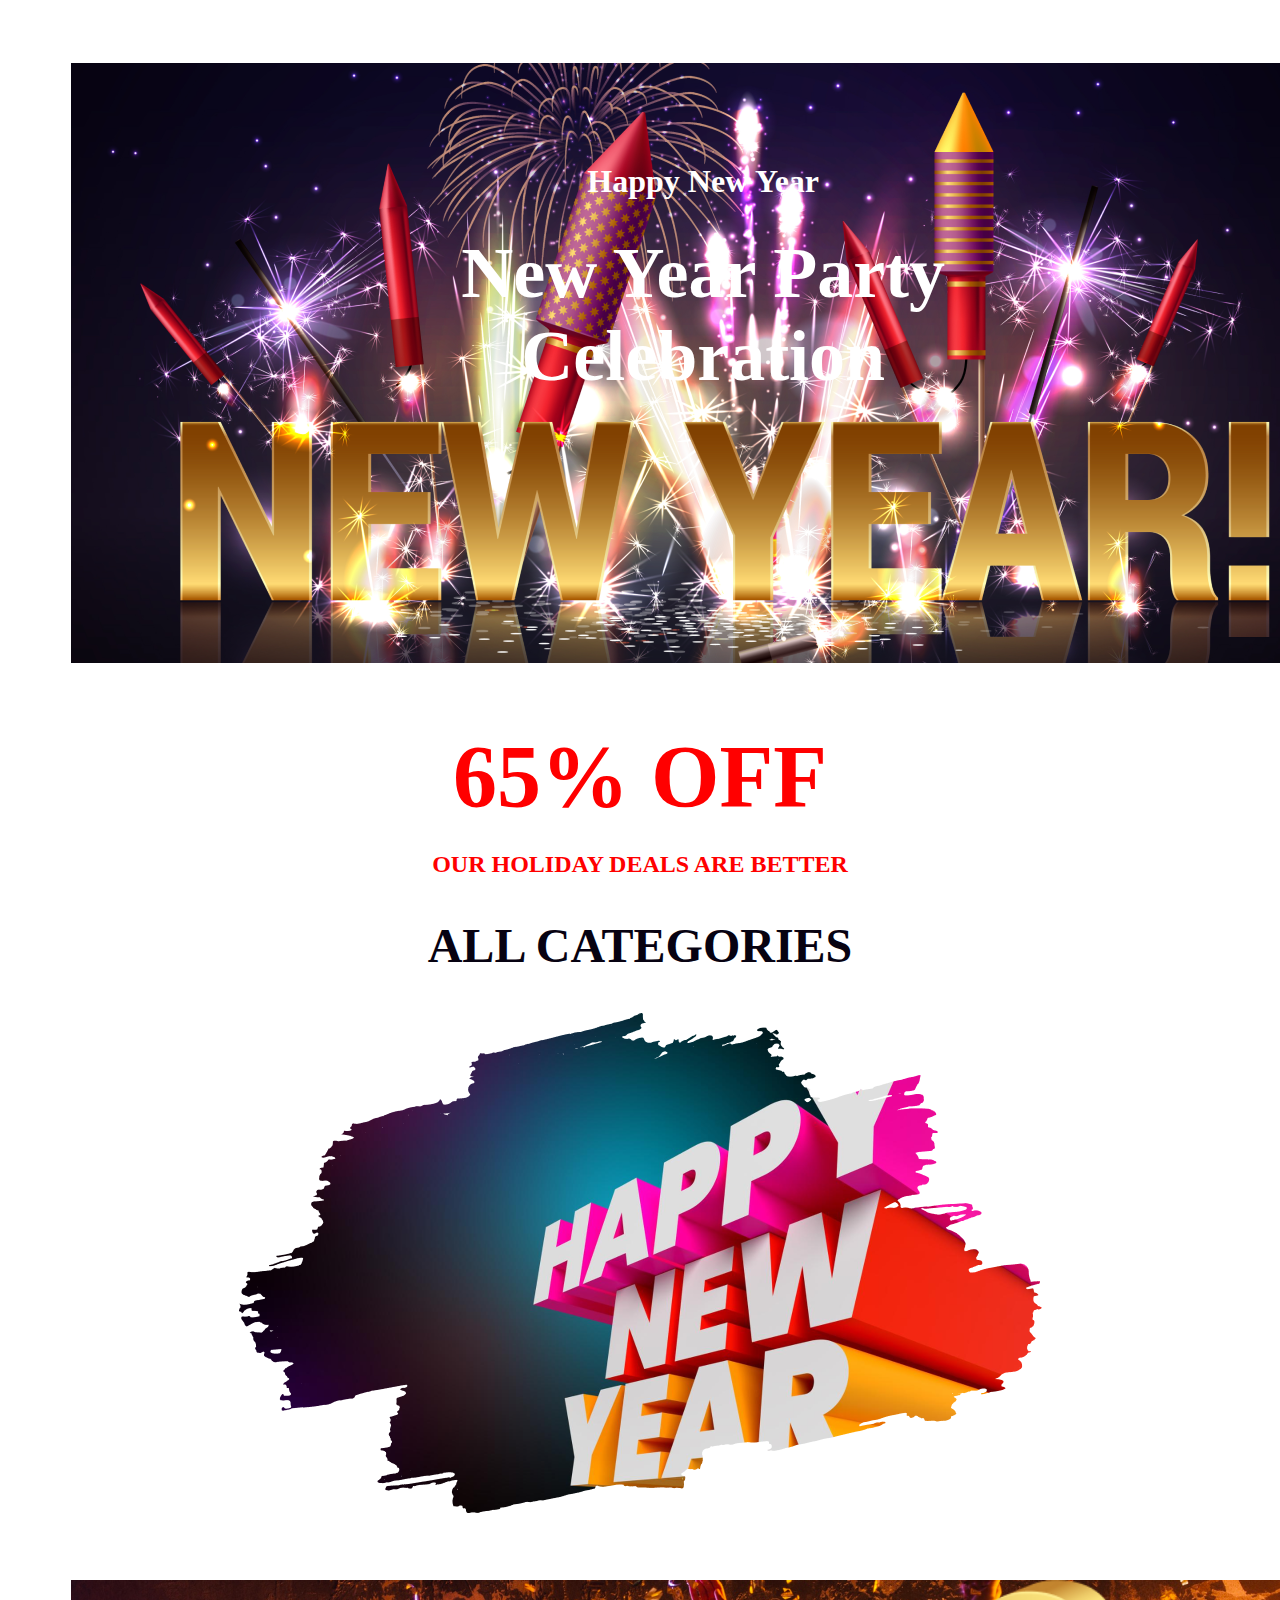
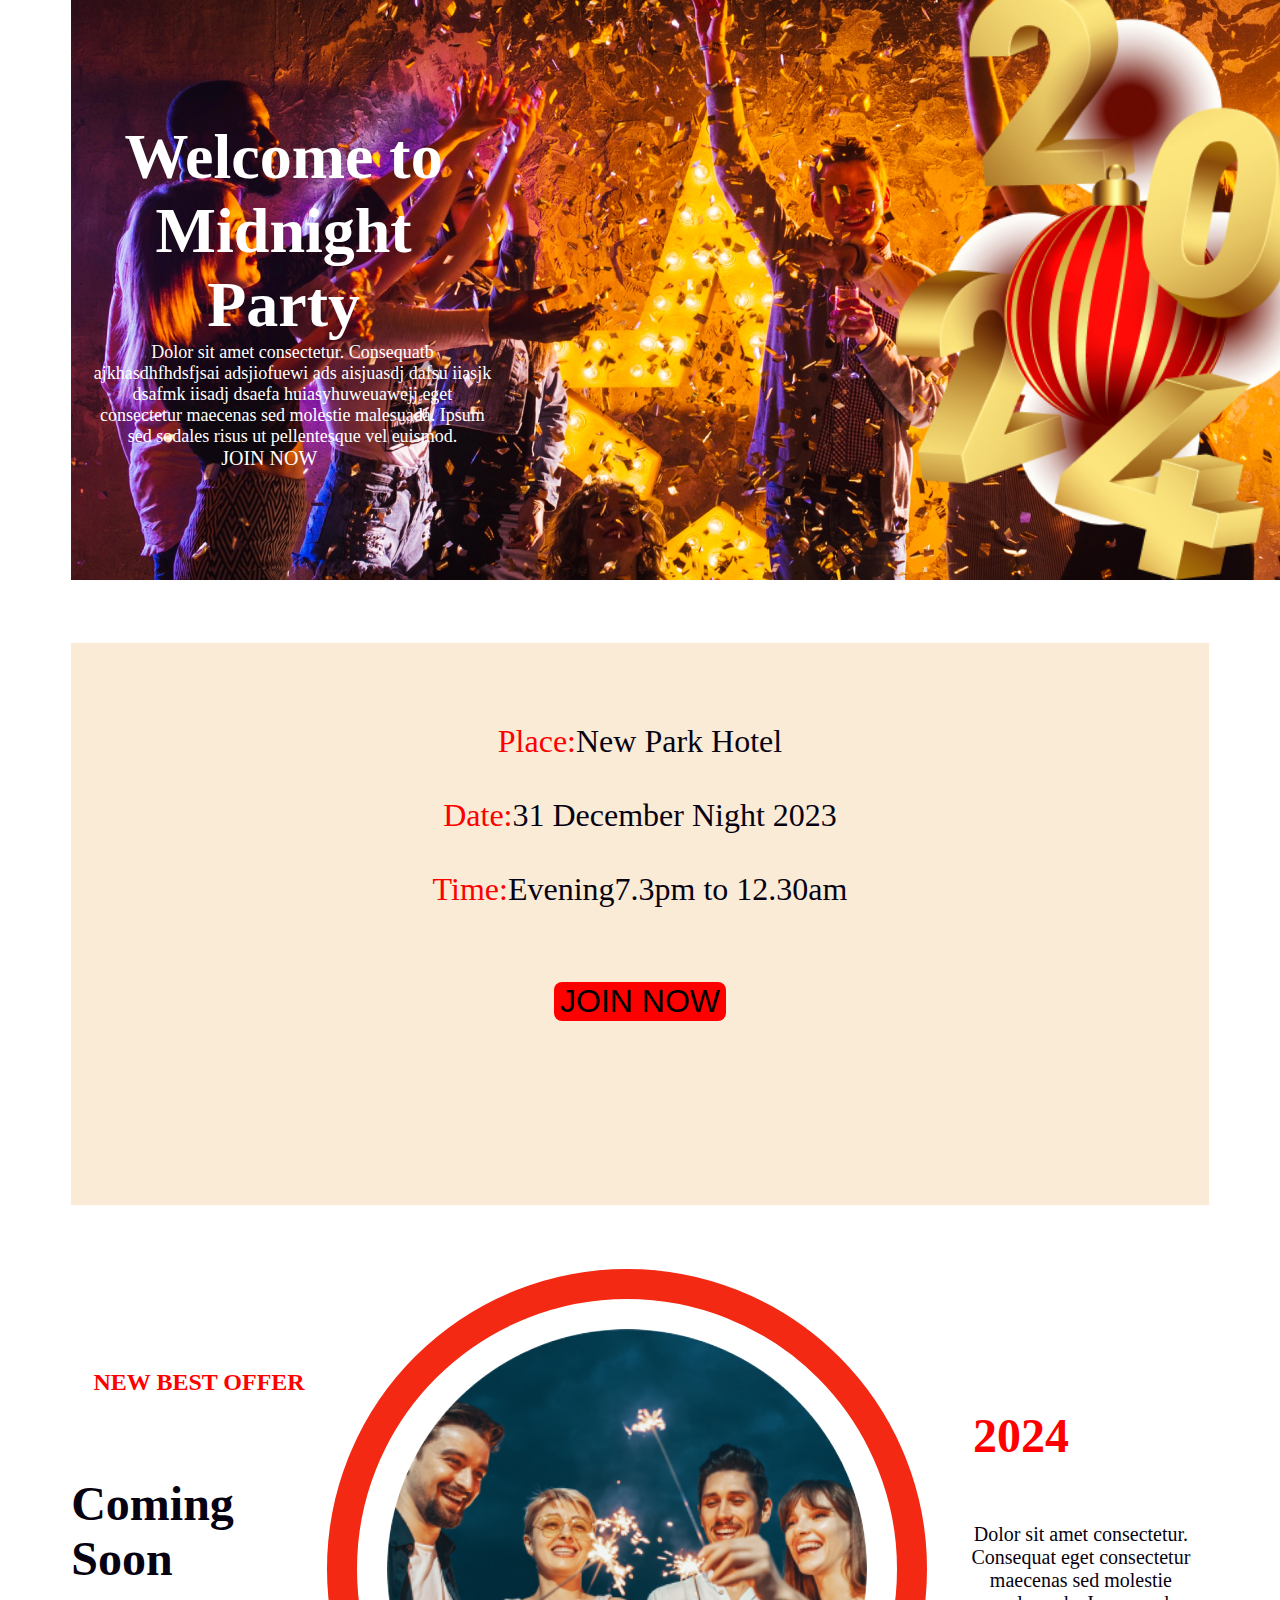
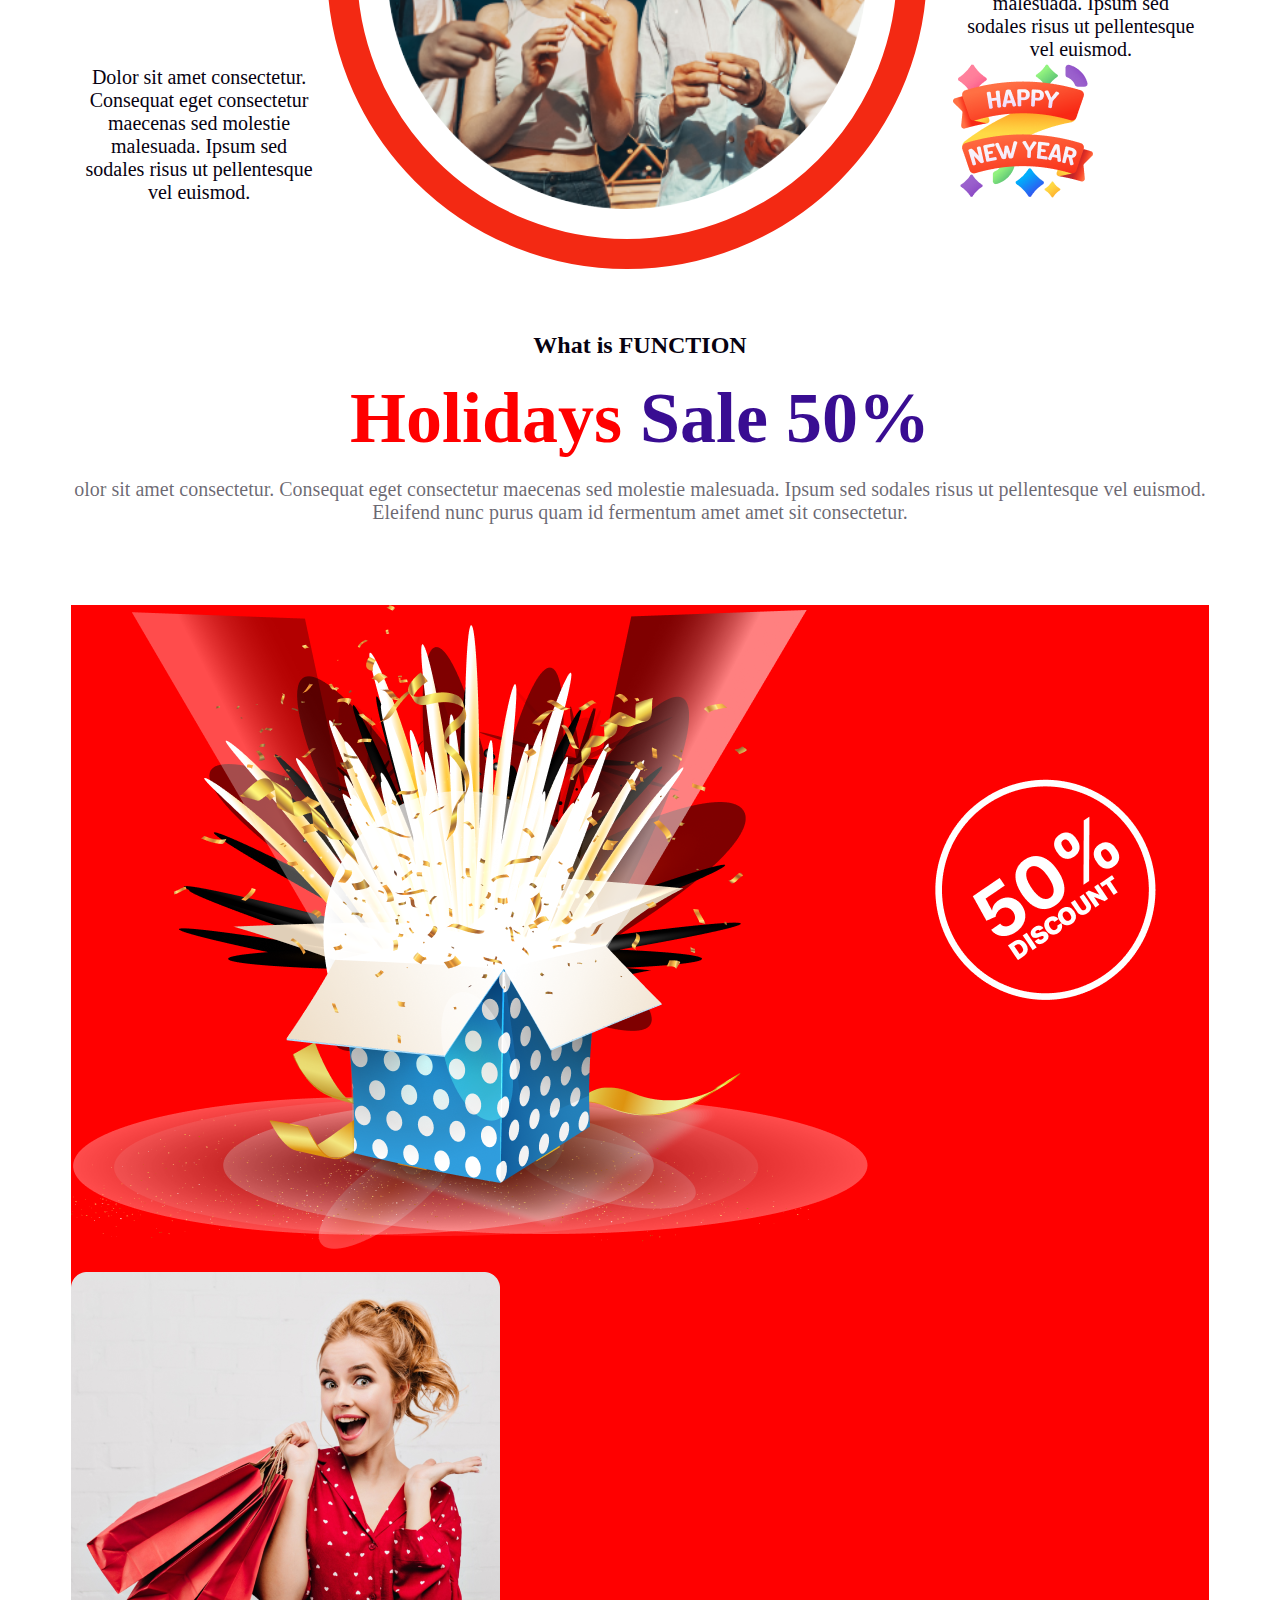
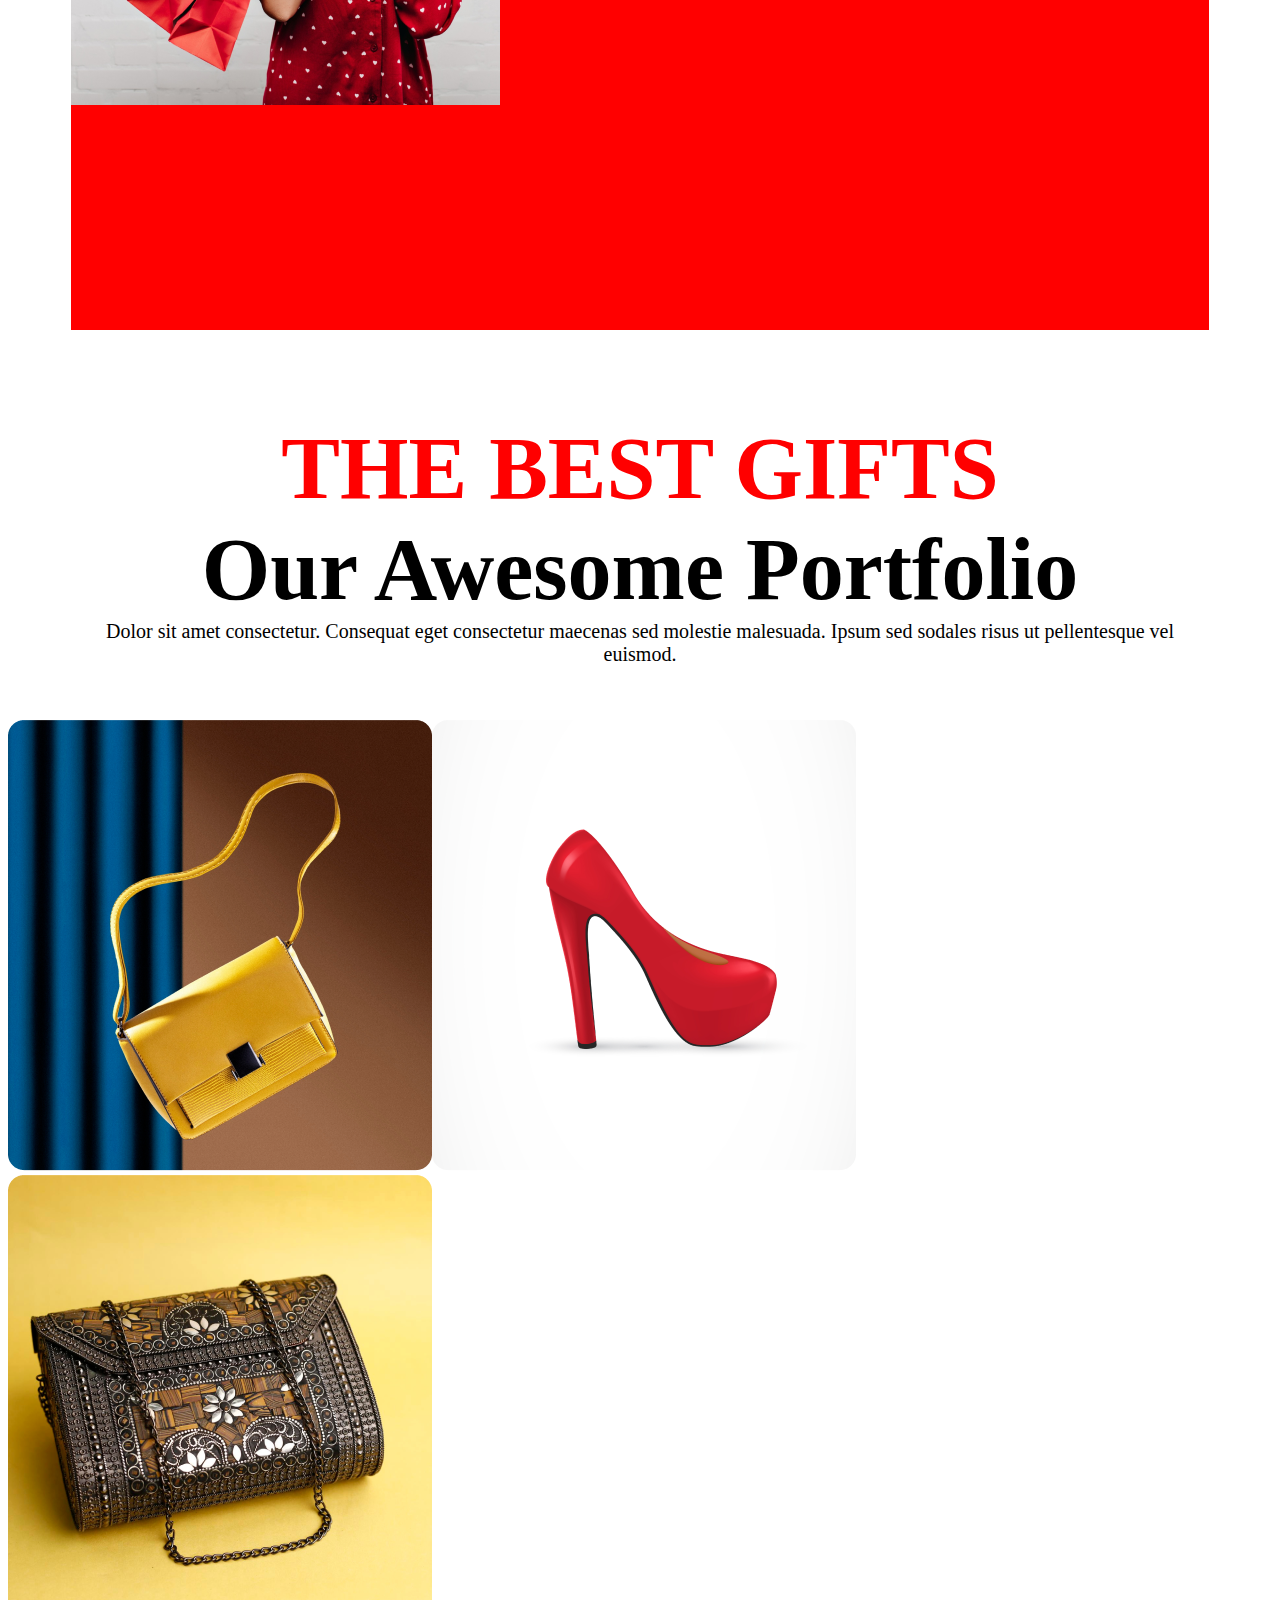
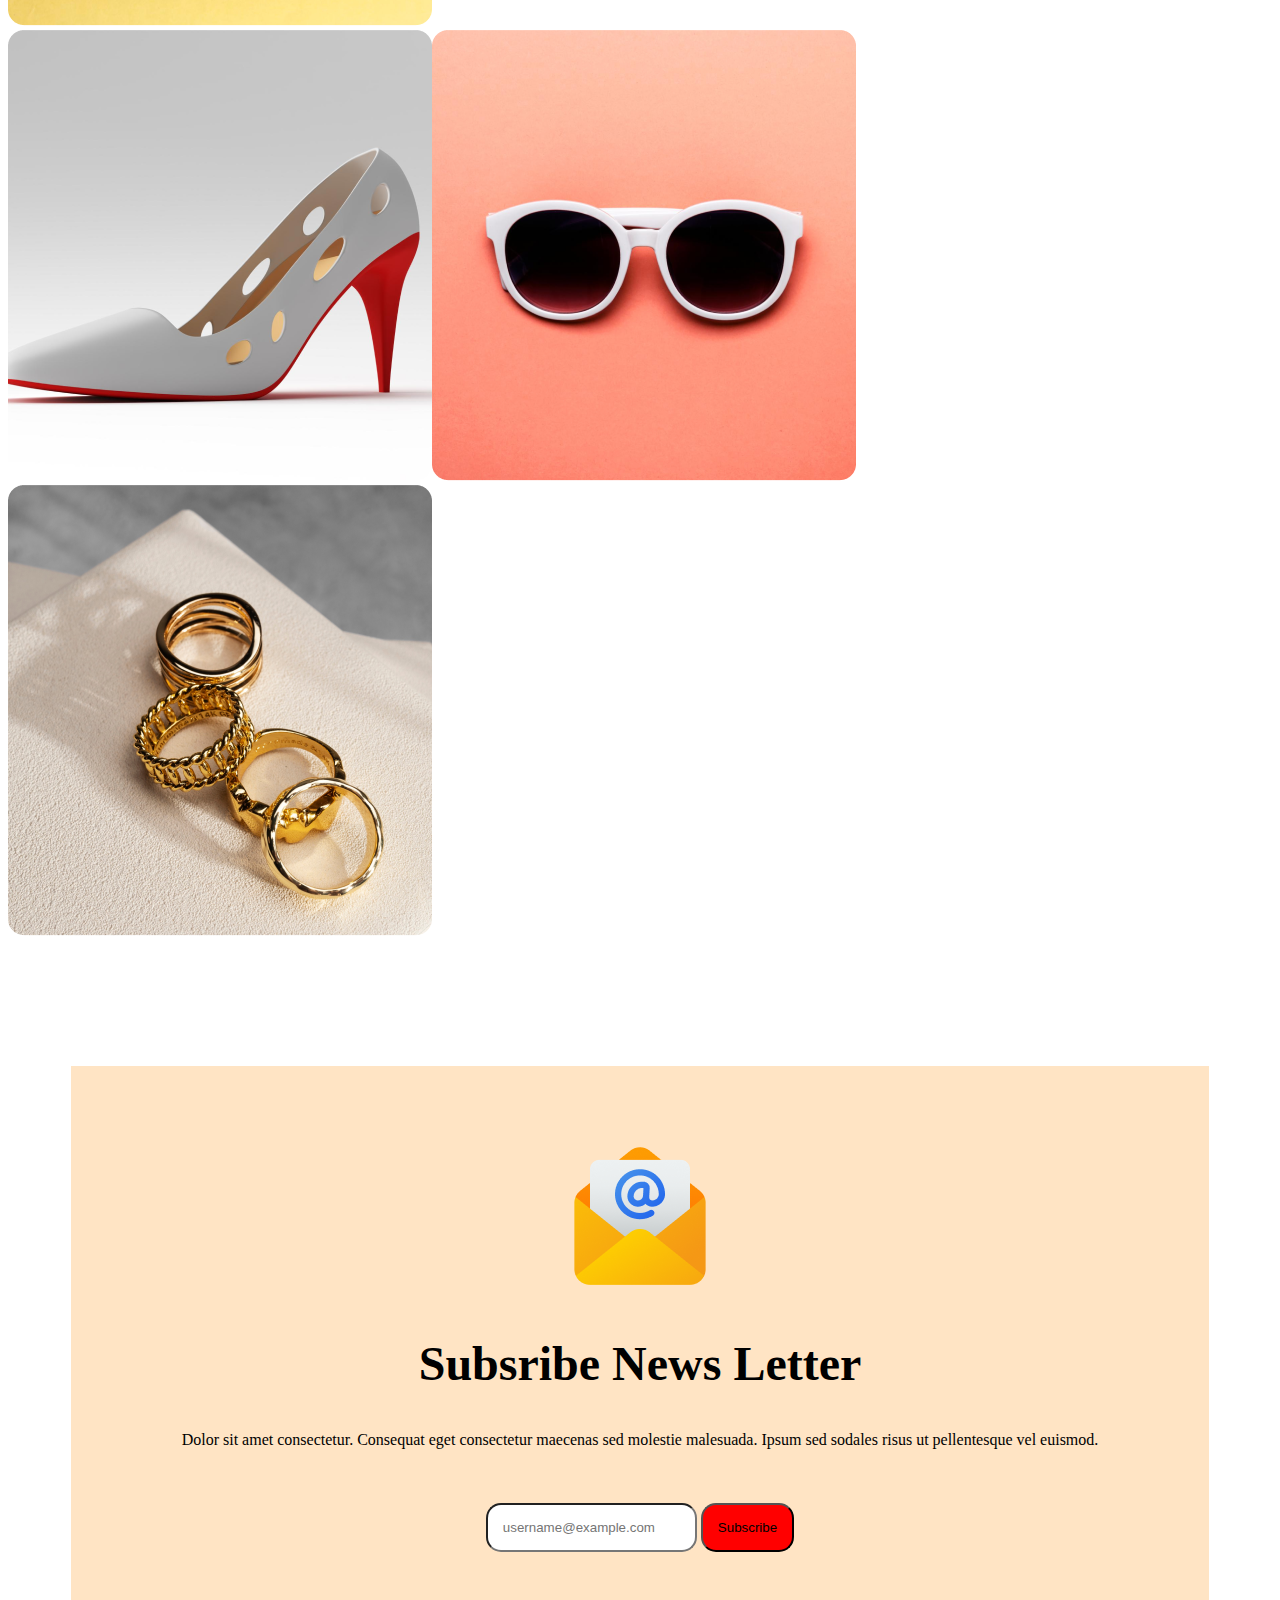
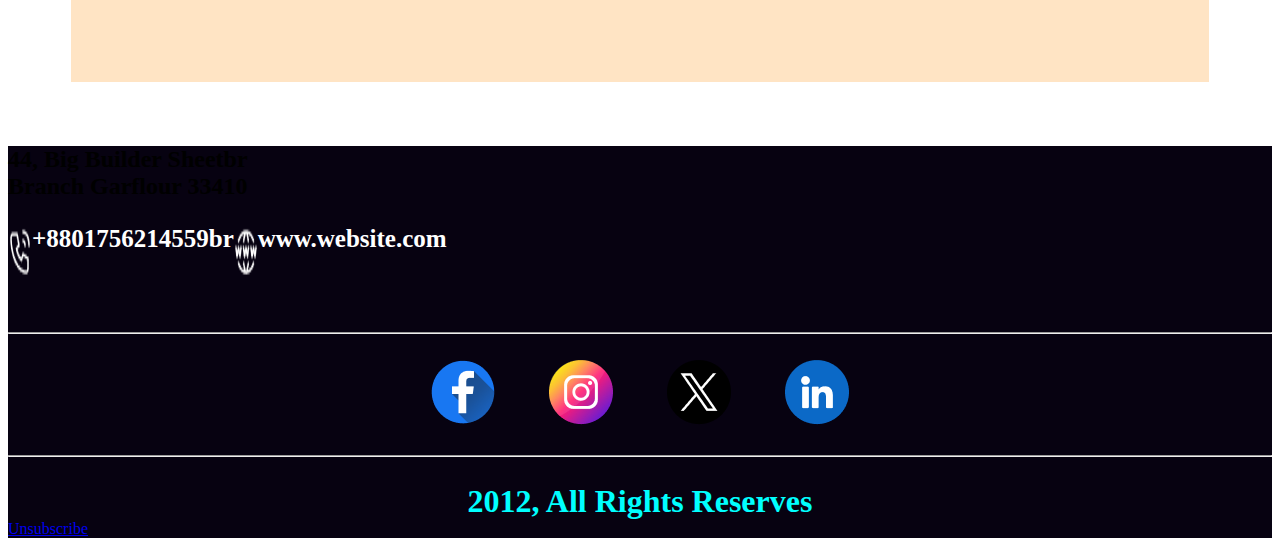
<file: Index.html>
<!DOCTYPE html>
<html lang="en">
<head>
    <meta charset="UTF-8">
    <meta name="viewport" content="width=device-width, initial-scale=1.0">
    <title>SEA</title>
    <link rel="shortcut icon" href="image/message-in-a-bottle.png" type="image/x-icon">
    <link rel="stylesheet" href="index.css">
</head>
<body>
    <div class="header">
        <h3 class="happy">Happy New Year</h3>
        <h1 class="new">New Year Party</h1>
        <h1 class="new">Celebration</h1>
    </div>
    <div class="sakib">
        <h1>65% OFF</h1>
            <h3>OUR HOLIDAY DEALS ARE BETTER</h3>
            <h2>ALL CATEGORIES</h2>
            <img src="image/New Year Photo.png" alt="new year photo">
    </div>
    <main>
    <div id="rasid" class="rakib"><span>
            <h1>Welcome to<br>
            Midnight Party</h1>
            <p>Dolor sit amet consectetur. Consequatb ajkhasdhfhdsfjsai  adsjiofuewi ads aisjuasdj dafsu iiasjk dsafmk iisadj dsaefa huiasyhuweuawejj  eget consectetur maecenas sed molestie malesuada. Ipsum sed sodales risus ut pellentesque vel euismod. </p>
            <a href="www.facebook.com">JOIN NOW</a></span>
            <img src="image/Group 70.png" alt="2024">
    </div>
    </main>
    <div class="header3">
        <address>
            <span class="place">Place:</span>New Park Hotel <br><br>
            <span class="place">Date:</span>31 December Night 2023 <br> <br>
            <span class="place">Time:</span>Evening7.3pm to 12.30am <br><br><br>
            <button class="button">JOIN NOW</button>
            </address>
    </div>
    <div class="romjan" >
        <span class="paddinding">
            <h1>NEW BEST OFFER</h1>
            <h5 class="">Coming Soon</h5>
            <p>Dolor sit amet consectetur. Consequat eget consectetur maecenas sed molestie malesuada. Ipsum sed sodales risus ut pellentesque vel euismod. </p>
            </span>
            <img class="elliscope" src="image/Ellipse 1.png" alt="Ellipse">
           <span class="paddinding">
            <h2>2024</h2>
            <p>Dolor sit amet consectetur. Consequat eget consectetur maecenas sed molestie malesuada. Ipsum sed sodales risus ut pellentesque vel euismod. </p>
            <img class="i" src="image/Group 96.png" alt="group 96">
             </span>
    </div>
    <div class="sol">
            <h3>What is FUNCTION</h3><br>
            <h1><span class="holi">Holidays</span> Sale 50% </h1><br>
            <p>olor sit amet consectetur. Consequat eget consectetur maecenas sed 
                molestie malesuada. Ipsum sed sodales risus ut pellentesque vel euismod. Eleifend nunc purus quam id fermentum amet amet sit consectetur.</p>
    </div>
    <br>
    <div class="what">
            <img class="gorp" src="image/Group 75.png" alt=" group 75">
            <img class="goru" src="image/Group 44.png" alt="group44">
            <img class="gor" src="image/Rectangle 1.png" alt="rec1">

    </div>
    <div class="hello">
        <h3>THE BEST GIFTS</h3>
        <h1>Our Awesome Portfolio</h1>
        <p>Dolor sit amet consectetur. Consequat eget consectetur maecenas sed molestie malesuada. Ipsum sed sodales risus ut pellentesque vel euismod. </p>
    </div>
       <div><br><br><br>
        <table class="able">
        <tr><img src="image/Rectangle 3.png" alt="i"></tr>
        <tr><img src="image/Rectangle 5.png" alt="i"></tr>
        <tr><img src="image/Rectangle 4.png" alt="i"></tr><br>
        <tr><img src="image/Rectangle 6.png" alt="i"></tr>
        <tr><img src="image/Rectangle 7.png" alt="i"></tr>
        <tr><img src="image/Rectangle 8.png" alt="i"></tr>
    </table>
    </div>
    <div class="sub">
        <img src="image/Group 61.png" alt="group">
        <h2>Subsribe News Letter </h2>
        <p>Dolor sit amet consectetur. Consequat eget consectetur maecenas sed molestie malesuada. Ipsum sed sodales risus ut pellentesque vel euismod. </p>
        <br><br><br>
        <input class="email" type="email" placeholder="username@example.com">
        <button class="ema">Subscribe</button>
    </div>
    <footer>
     <div class="lr">
        <div class="lit">
            <h2>44, Big Builder Sheetbr <br> Branch Garflour 33410</h2>
        </div>
        <div class="right">
            <h3><img src="image/Call.png" alt="icon"> +8801756214559br  <br><br>
            <img src="image/Website.png" alt="icon">  www.website.com</h3>
        </div>
</div>
        </div><br>
        <hr><br>
        <div class="icon">
            <a href="https://www.facebook.com"><img src="image/Facebook.png" alt=""></a>
            <a href="https://www.instagram.com/"><img src="image/Instagram.png" alt=""></a>
            <a href="https://www.twitter.com/"><img src="image/Twitter.png" alt=""></a>
            <a href="https://www.linkedin.com/"><img src="image/Linkedin.png" alt=""></a>
        </div>   <br> <hr><br></div>
           <div class="last">
            <h1 style="color:aqua">2012, All Rights Reserves</h1>
            <a style="text-align:center;,color:aqua;,text-decoration: none;,font-size:15px; " href="www.facebook.com">Unsubscribe</a>
           </div>
    </footer>    
</body>
</html>
</file>
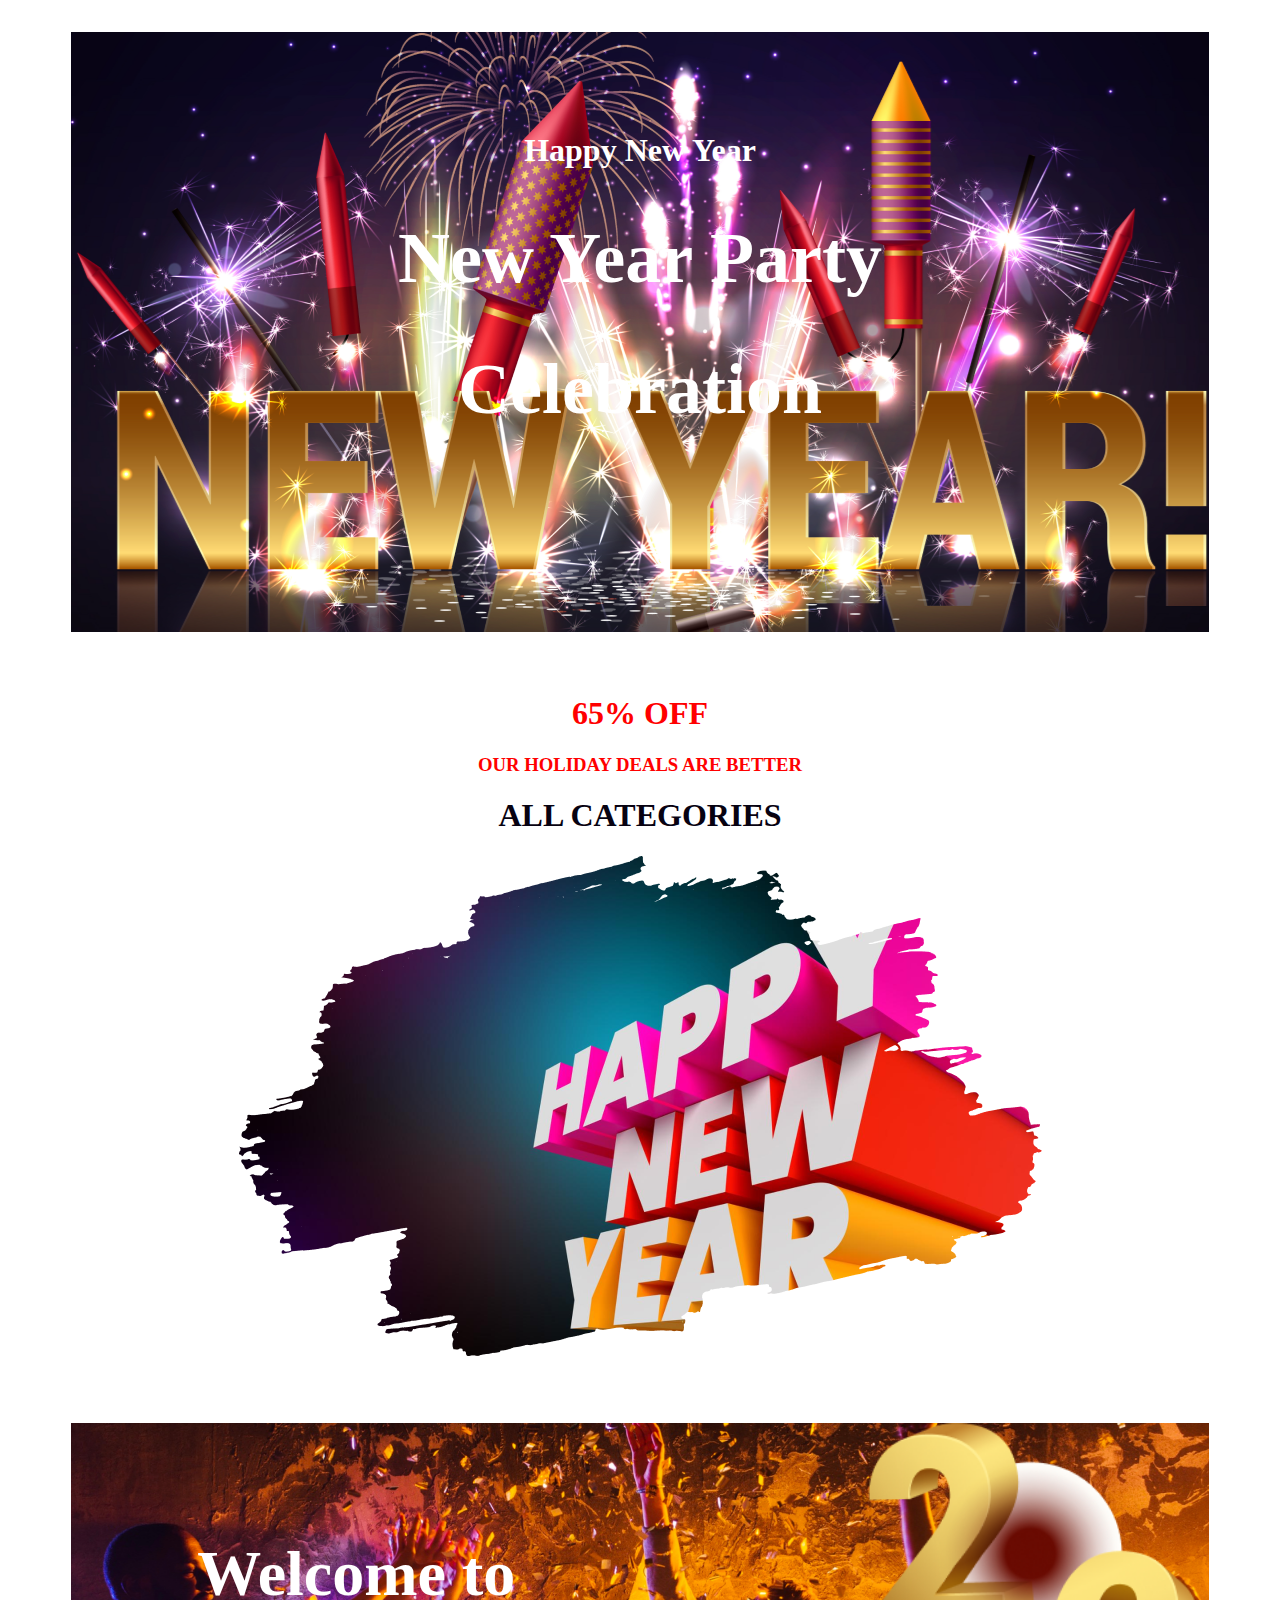
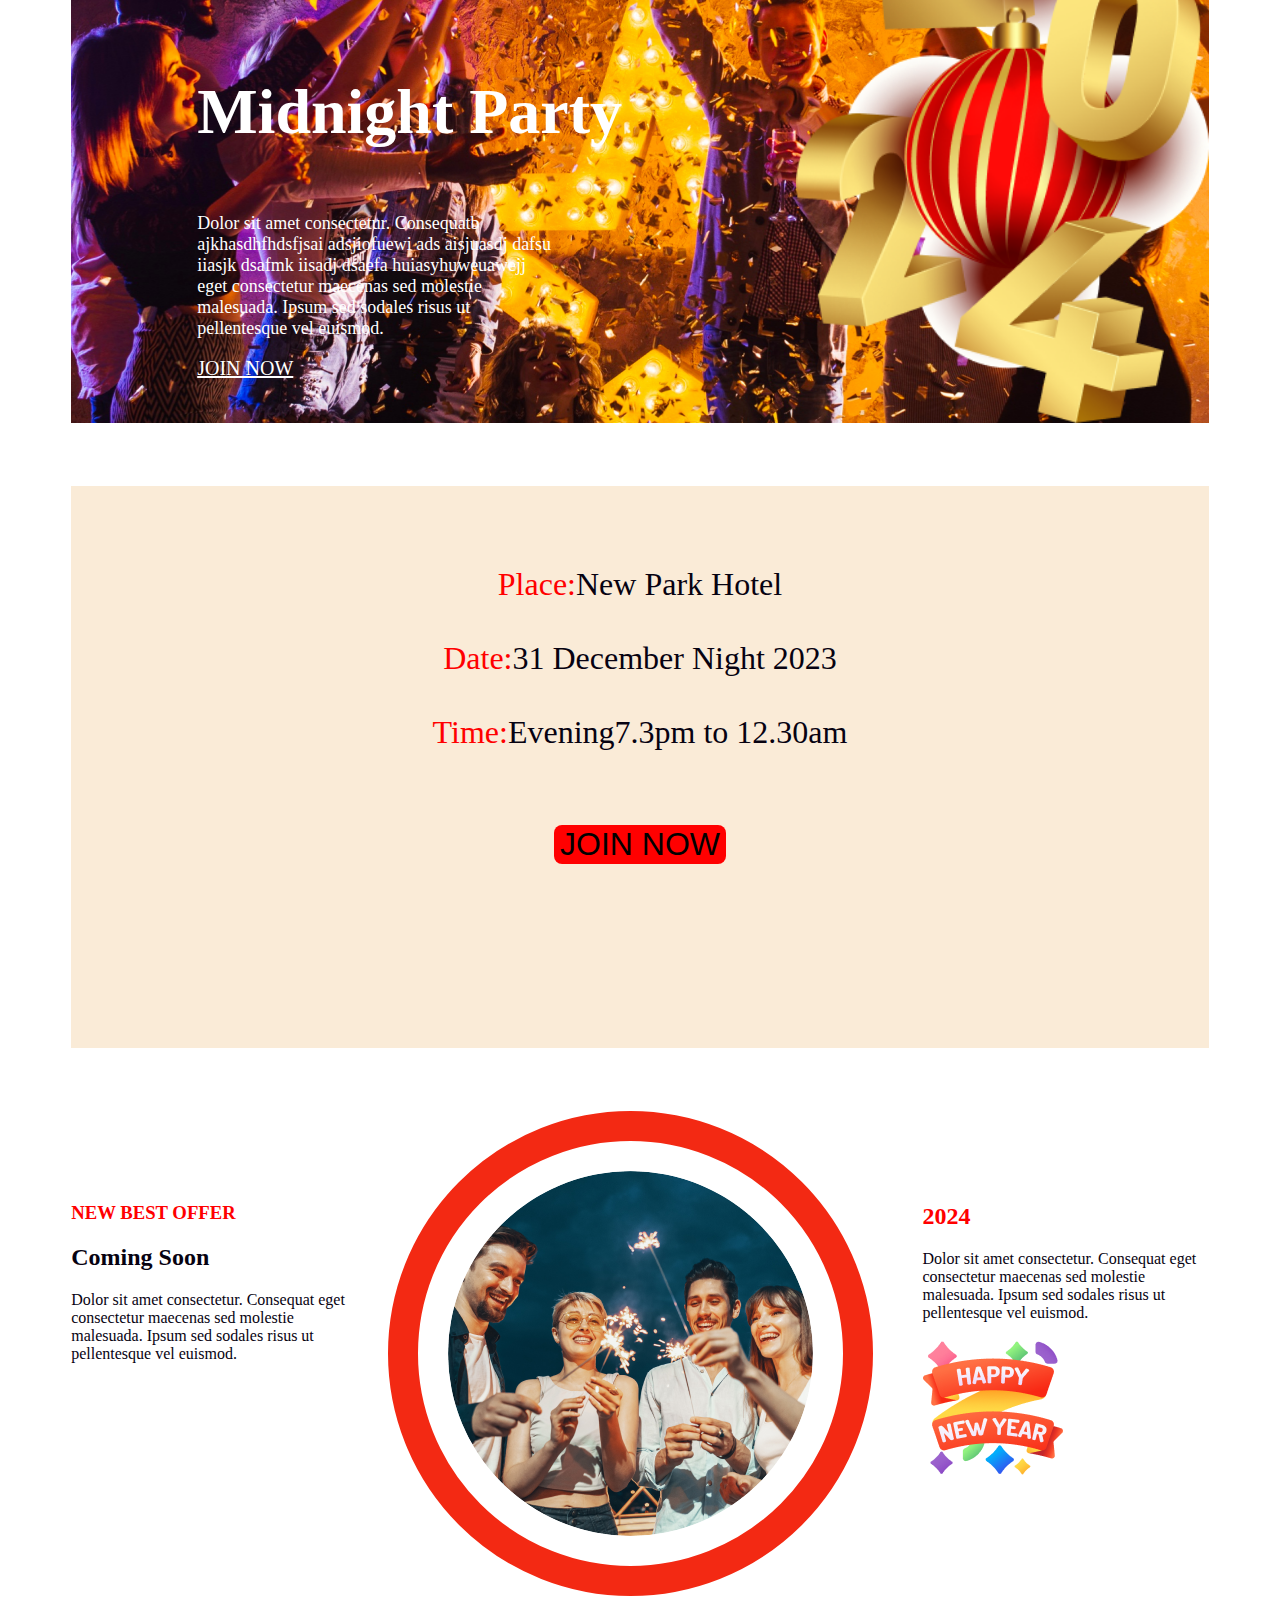
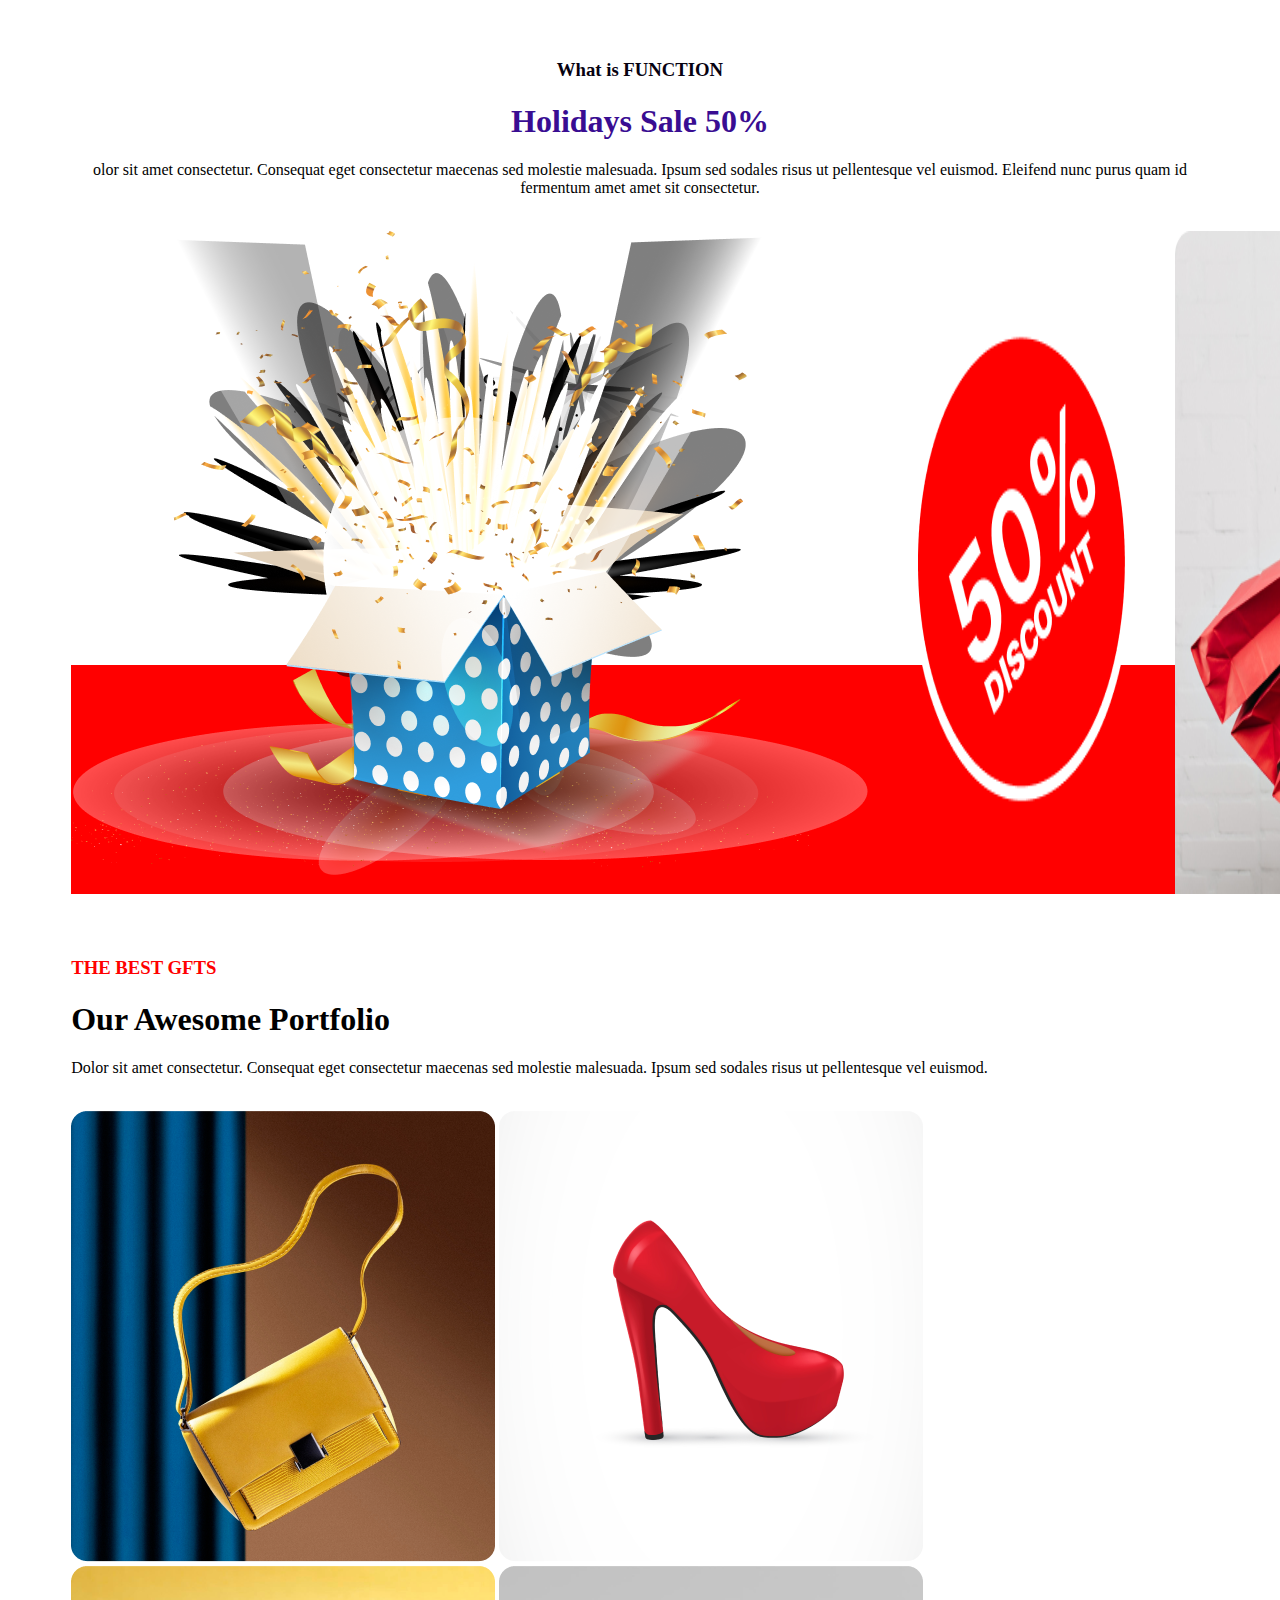
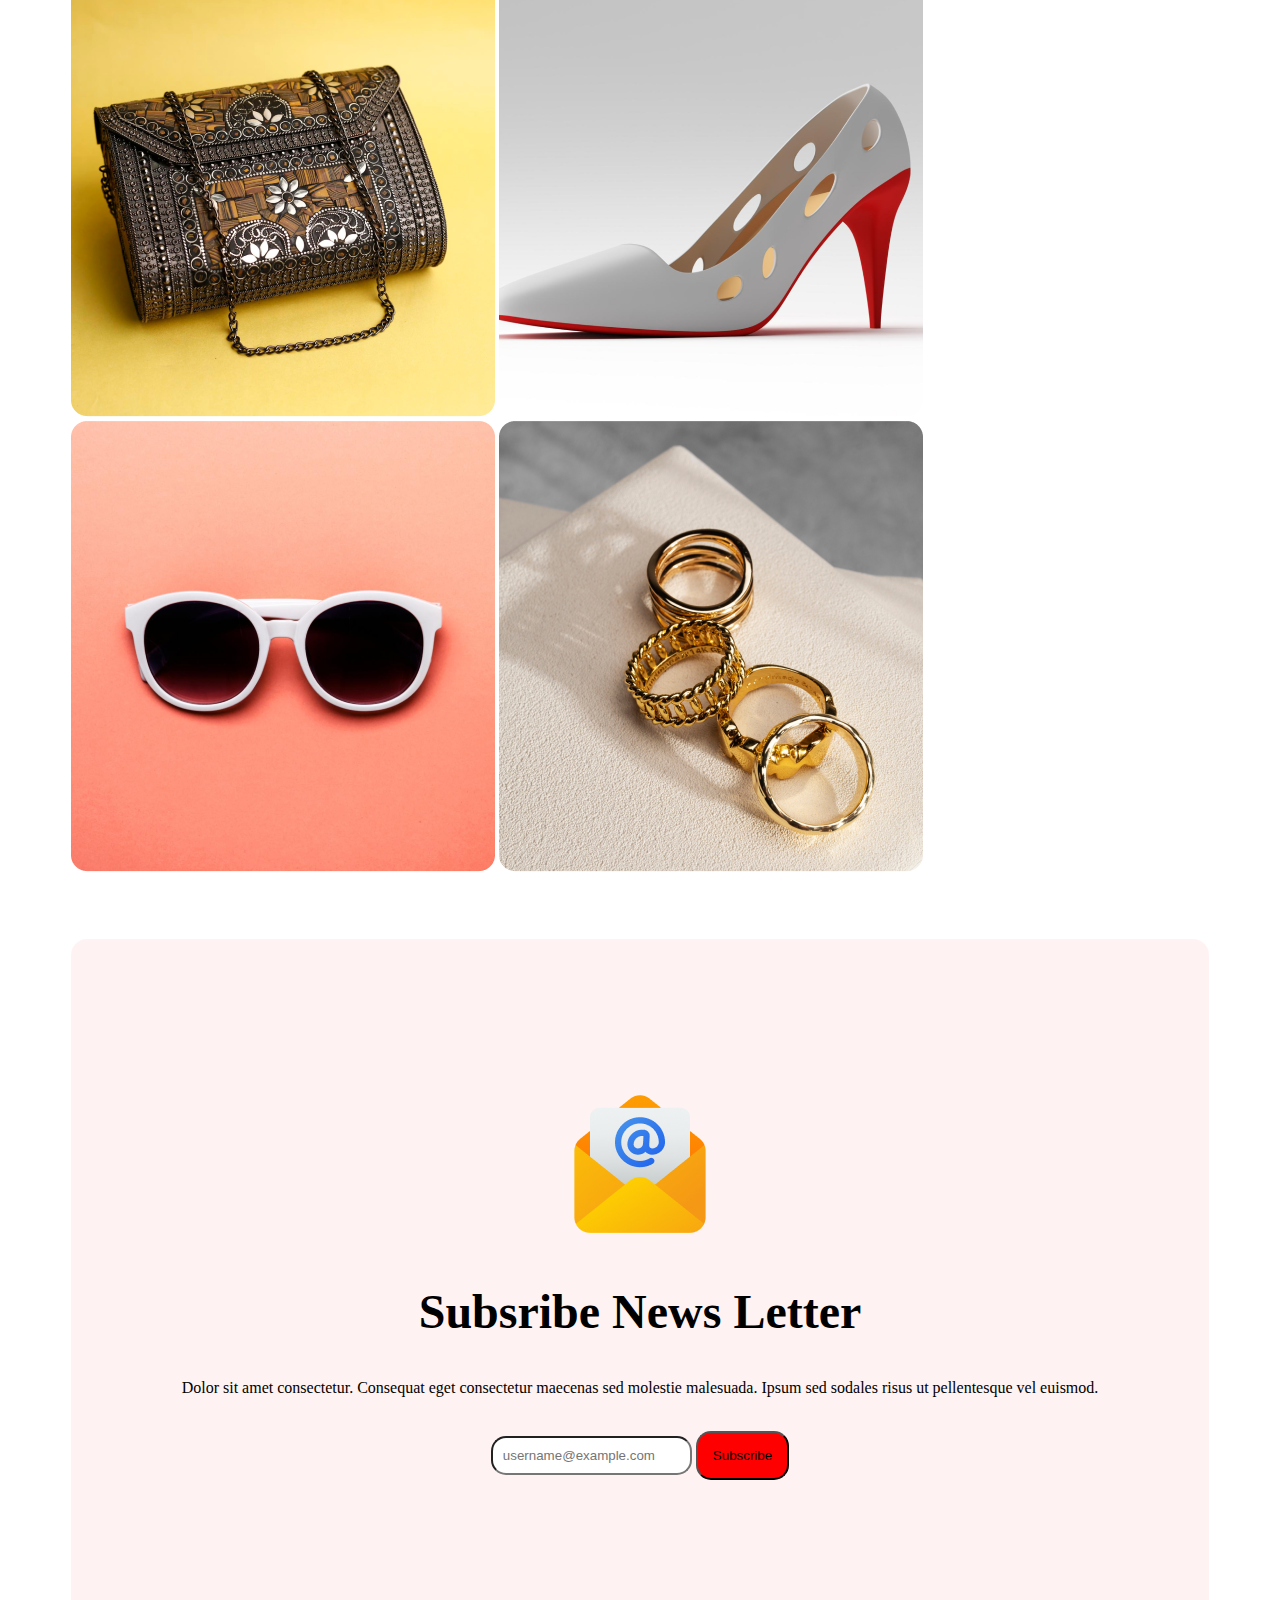
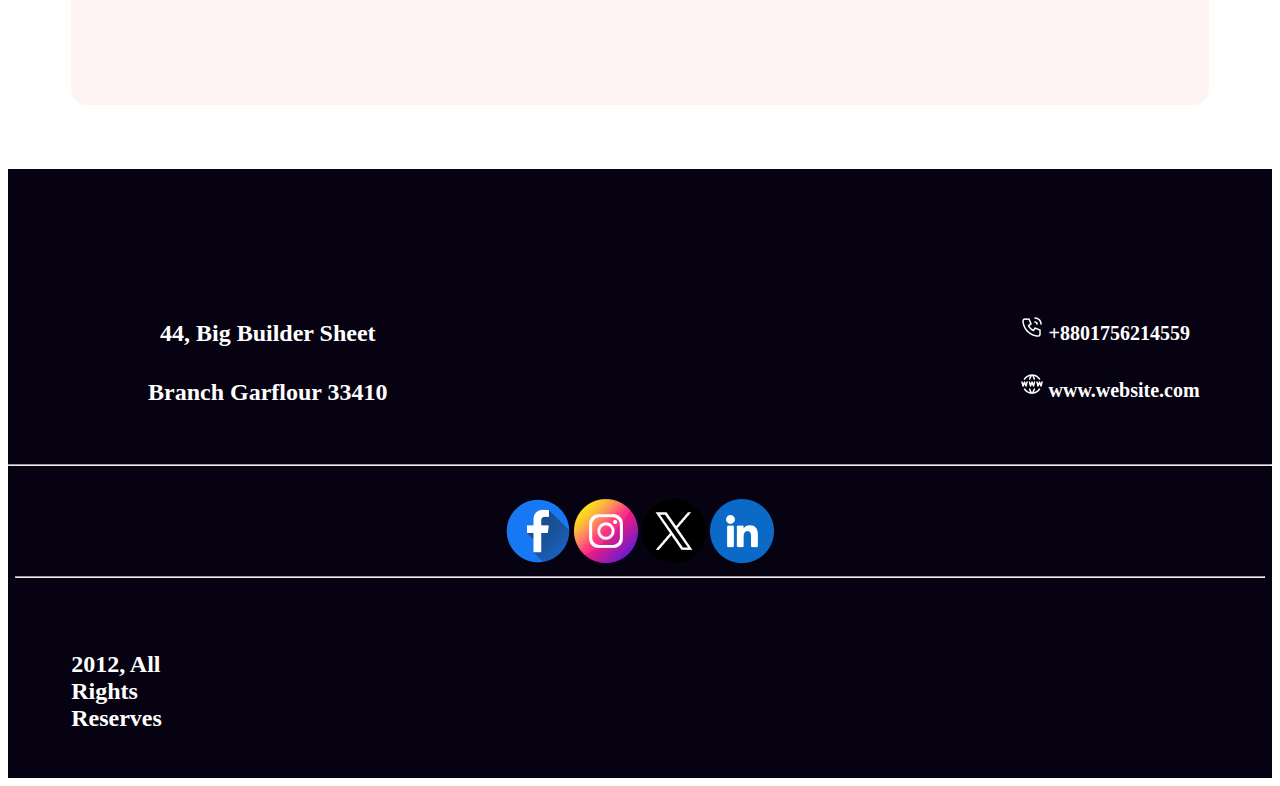
<file: image/intal.html>
<!DOCTYPE html>
<html lang="en">
<head>
    <meta charset="UTF-8">
    <meta name="viewport" content="width=device-width, initial-scale=1.0">
    <title>Document</title>
    <link rel="shortcut icon" href="New Year Photo.png" class="fabicon" type="image/x-icon">
    <link rel="stylesheet" href="index.css">
</head>
<body>
    <header>
        <h3 class="happy">Happy New Year</h3>
        <h1 class="new">New Year Party</h1>
        <h1 class="new">Celebration</h1>
    </header>
    <main>
        <h1 style="color: #F00;, font-size: 88px;">65% OFF</h2>
            <h3 style="color: #F00;,font-size: 24px;">OUR HOLIDAY DEALS ARE BETTER</h3>
            <H1 style="color: #070211; ,font-size: 48px;">ALL CATEGORIES</H1>
            <img src="New Year Photo.png" alt="new year photo">
    </main>
    <nav>
        <div id="inner">
        <h3 class="ap">Welcome to</h3>
        <h3 class="apc">Midnight Party</h3>
        <p class="c">Dolor sit amet consectetur. Consequatb ajkhasdhfhdsfjsai  adsjiofuewi ads aisjuasdj dafsu iiasjk dsafmk iisadj dsaefa huiasyhuweuawejj  eget consectetur maecenas sed molestie malesuada. Ipsum sed sodales risus ut pellentesque vel euismod. </p>
        <a class="btn" href="www.facebook.com">JOIN NOW</a>
         </div>
        <img class="k" src="Group 70.png" alt="2024">
    </nav>
    <address>
    <span class="place">Place:</span>New Park Hotel <br><br>
    <span class="place">Date:</span>31 December Night 2023 <br> <br>
    <span class="place">Time:</span>Evening7.3pm to 12.30am <br><br><br>
    <button class="button">JOIN NOW</button>
    </address>
    <div class="Unsolved">
        <span class="y"><br><br><br><br>
        <h3 style="color: #F00; ,font-size: 24px;">NEW BEST OFFER</h3>
        <H2  style="color: #070211;; ,font-size: 48px;">Coming Soon</H2>
        <p  style="color:#070211;,font-size:18px;">Dolor sit amet consectetur. Consequat eget consectetur maecenas sed molestie malesuada. Ipsum sed sodales risus ut pellentesque vel euismod. </p>
        </span>
        <img class="s" src="Ellipse 1.png" alt="Ellipse">
       <span class="x"><br><br><br><br>
        <h2 style="color: #F00; ,font-size: 24px;"">2024</h2>
        <p style="color:#070211;,font-size:18px;"">Dolor sit amet consectetur. Consequat eget consectetur maecenas sed molestie malesuada. Ipsum sed sodales risus ut pellentesque vel euismod. </p>
        <img src="Group 96.png" alt="group 96">
         </span>
    </div>
    <div class="dif">
        <span class="sol">
        <h3 style="color:#070211;,font-size: 24px;" >What is FUNCTION</h3>
        <h1 style="color:#390d92;,font-size: 24px;">Holidays Sale 50% </h1>
        <p style=""> olor sit amet consectetur. Consequat eget consectetur maecenas sed 
            molestie malesuada. Ipsum sed sodales risus ut pellentesque vel euismod. Eleifend nunc purus quam id fermentum amet amet sit consectetur.</p>
        </span>
        <br>
        <div class="img">
        <img src="Group 75.png" alt=" group 75">
        <img  src="Group 44.png" alt="group44">
        <img src="Rectangle 1.png" alt="rec1">
    </div>
    </div>
    <div id="limg">
        <h3 style="color: #F00; , font-size: 88px;">THE BEST GFTS</h3>
        <h1 color: black; , font-size: 88px; >Our Awesome Portfolio</h1>
        <p>Dolor sit amet consectetur. Consequat eget consectetur maecenas sed molestie malesuada. Ipsum sed sodales risus ut pellentesque vel euismod. </p>
        <br>
        <img src="Rectangle 3.png" alt="i">
        <img src="Rectangle 5.png" alt="i">
        <img src="Rectangle 4.png" alt="i">
        <img src="Rectangle 6.png" alt="i">
        <img src="Rectangle 7.png" alt="i">
        <img src="Rectangle 8.png" alt="i">
    </div>
    <div class="sub">
        <img src="Group 61.png" alt="group">
        <h2 style="font-family: Merriweather;
        font-size: 48px;,color:#070211;">Subsribe News Letter </h2>
        <p>Dolor sit amet consectetur. Consequat eget consectetur maecenas sed molestie malesuada. Ipsum sed sodales risus ut pellentesque vel euismod. </p>
        <br>
        <input class="email" type="email" placeholder="username@example.com">
        <button class="ema">Subscribe</button>
    </div>
    <footer>
        <div id="lit">
        <div class="left">
            <h4>44, Big Builder Sheet</h4>
            <h4>Branch Garflour 33410</h4>
            </div>
            <div class="right">
            <h4><img src="Call.png" alt="icon"> +8801756214559</h4>
            <h4><img src="Website.png" alt="icon">  www.website.com</h4>
          </div>
        </div><br>
        <hr><br>
        <div class="icon">
            <a href="https://www.facebook.com"><img src="Facebook.png" alt=""></a>
            <a href="https://www.instagram.com/"><img src="Instagram.png" alt=""></a>
            <a href="https://www.twitter.com/"><img src="Twitter.png" alt=""></a>
            <a href="https://www.linkedin.com/"><img src="Linkedin.png" alt=""></a>
           <br> <hr><br></div>
           <div class="last">
            <h4>2012, All Rights Reserves</h4>
            <a id="un" href="www.facebook.com">Unsubscribe</a>
           </div>
        </div>
    </footer>
</body>
</html>
</file>
<file: index.css>
body{
    width:auto;
}
/*-first div*/
.header{
    background-image: url(image/Banner\ Image.png);
    background-repeat: no-repeat;
    background-size: cover;
    background-position: center;
    height: 600px;
    width:100%;
    margin: 05% 5% 5% 5%; 
}
.happy{
    color: #FFF;
text-align: center;
font-family: Merriweather;
font-size: 32px;
padding-top: 100px;
}
.new{
    color: #FFF;
text-align: center;
font-family: Merriweather;
font-size: 72px;
padding-top: 0px;
}
/*-header 1*/
.sakib{
    text-align: center;
    background-size: cover;
    background-position: center;
}
.sakib h1 {
    color: #F00;
    font-size: 88px;
    text-align: center;
}
.sakib h3 {
    color: #F00;
    font-size: 24px;
    text-align: center;
}
.sakib h2 {
    color: #070211;
    font-size: 48px;
}
*/header3*/
main {
    background-image: url(image/Vectorrr.png);
    background-repeat: no-repeat;
    background-size: cover;
    background-position: center;
    height: 600px;
    width:100%;
    margin: 05% 5% 5% 5%;
    display: flex;
}
.rakib{
    background-image: url(image/Vectorrr.png);
    background-repeat: no-repeat;
    background-size: cover;
    background-position: center;
    height: 600px;
    width:100%;
    margin: 05% 5% 5% 5%; 
    display:flex;
    align-items: right;
}
.rakib p {
    width: 400px;
color:#FFF;
font-family: Inter;
font-size: 18px;
}
.rakib h1 {
    padding-top: 140px;
    color: #FFF;
font-family: Merriweather;
font-size: 64px;
}
.rakib a, p, h1 {
    text-align: left;
    padding-left: 0px;
    dislay:flex;
}
.rakib img {
    padding-left: 400px;
}
.rakib a {
   text-decoration: none;
   color:#FFF;
    font-size: 20px;
    padding-left: 150px;
}
/*Adress*/
address{
    display: block;
    font-style: normal;
    text-align: center;
    color: #070211;
    font-size: 32px;
    margin-bottom: 50px;
    height: 482px;
    background-color: antiquewhite;
    padding-top: 80px;
    margin: 0% 5% 5% 5%; 
    background-position: center;
}
.Unsolved{
    background-position: center;
}
.place{
    color: red;
    padding-bottom: 20px;
}
.button{
    border-radius: 8px;
    background: #F00;
    border: 0px;
    font-size:32px ;
}
/*romjan*/
.romjan {
    display:flex;
    margin: 5% 5% 5% 5%;
    height: 600px;

}
.elliscope{
    border:30px solid rgb(243, 41, 19);
    border-radius: 300px;
    padding:30px;
    margin-right: 26px;
}
.paddinding{
    padding-top: 100px;
    display:block;
    padding-left: 0px;
}
.romjan .paddinding {
    display:block;
}
.romjan h1 {
    color: #F00; 
    font-size: 24px;
}
.romjan h5 {
    color: #070211; 
    font-size: 48px;
}
.romjan h2 {
    color: #F00; 
    font-size: 48px;
    padding: 0px 0px 20px 20px;
}
.romjan p {
    color:#070211;
    font-size:20px;
}
.i{
    width: 140px;
    height: 140px;padding: 20px 0px 20px px;
}
/*sol*/
.sol h3, h1,p{
    text-align: center;
    margin:0% 5% 0% 5%; ;
}
.sol h3{
    color:#070211;
    font-size: 24px;

}
.sol h1{
    color:#390d92;
    font-family: Merriweather;
    font-size: 72px;
}
.sol p{
    color: rgba(7, 2, 17, 0.60);
    font-size: 20px;
}
.holi{
    color:#F00;
    font-family: Merriweather;
}
/*image*/
.what{
    background-image: url("image/Rectangle 2.png");
    background-repeat: no-repeat;
    background-position: bottom;
    background-size: auto;
    background-size: cover;
    margin: 5%;
}
.gor{
    text-align: right;
    padding-bottom: 225px;
    margin: none;
    display: block;
}
.goru{
    text-align: right;
    padding-bottom: 225px;
    margin: none;
    padding-left:20px;
}
/* hello*/
.hello h3{
    color: #F00; 
    font-size: 88px;
    text-align: center;
margin-bottom: 0px;}
.hello h1{
    color: black; 
    font-size: 88px; 
}
.hello p{
    font-size: 20px;
}
/*Table*/
.able{
    text-align: center;
    margin: 5%;
    background: scroll;
}
.sub{
    text-align: center;
    height: 616px;
    background-color: bisque;
    margin: 5%;
}
.sub img{
    padding-top: 75px;
}
.sub h2 {
    font-family: Merriweather;
    font-size: 48px;,
    color:#070211;
}

.email{
    margin-right: 0px;
    border-radius: 15px;
    padding: 15px;
}
.ema{
    margin-left: 0px;
    background-color: #F00;
    border-radius: 15px;
    padding: 15px;
}
/*footer*/
footer{
    background-color: #070211;
}
.icon{
    text-align: center;
}
.icon img{
    padding: 0px 25px;
}
.lr{
    displa
}
}
.lit h2{
   font-size: 25px; 
   color:red;
    padding-left: 126px;
}

.right h3{
    font-size: 25px; 
    color: #FFF;
    display: flex;
    width:50%;
}
</file>
<file: image/index.css>
/*-first div*/
header{
    background-image: url(Banner\ Image.png);
    background-repeat: no-repeat;
    background-size: cover;
    background-position: center;
    height: 600px;
    margin: 0% 5% 5% 5%; 
}
.happy{
    color: #FFF;
text-align: center;
font-family: Merriweather;
font-size: 32px;
padding-top: 100px;
}
.new{
    color: #FFF;
text-align: center;
font-family: Merriweather;
font-size: 72px;
padding-top: 0px;
}
/*secouind div*/
main{
    text-align: center;
    
}
nav{
    background-image: url(Vectorrr.png);
    background-repeat: no-repeat;
    background-size: cover;
    background-position: center;
    height: 600px;
    margin: 5%;
    display:flex;
}
.inner{
    padding: 126px 0px 0px 126px;
    
}
.ap{
    padding: 50px 0px 0px 126px;
    color: #FFF;
font-family: Merriweather;
font-size: 64px;
}
.apc{
    padding: 0px 55px 0px 126px;
    color: #FFF;
    font-family: Merriweather;
    font-size: 64px;
}
.c{
    color:#FFF;
font-family: Inter;
font-size: 18px;
padding-left: 126px;
text-decoration: none;
}
.btn{
    border:opx;
    color:#FFF;
    font-size: 20px;
    background-color: none;
    padding-left: 126px;

}
.c{
    width:50%;
}
/*Adress*/
address{
    display: block;
    font-style: normal;
    text-align: center;
    color: #070211;
    font-size: 32px;
    margin-bottom: 50px;
    height: 482px;
    background-color: antiquewhite;
    padding-top: 80px;
    margin: 0% 5% 5% 5%; 
    background-position: center;
}
.Unsolved{
    background-position: center;
}
.place{
    color: red;
    padding-bottom: 20px;
}
.button{
    border-radius: 8px;
    background: #F00;
    border: 0px;
    font-size:32px ;
}
/*iom;ortant*/
.Unsolved{
    display: flex;
    margin-left: 5%;
    margin-right: 5%;
}
.NEW{
    display: flex;
    background-position: center;
    margin: 0% 5% 5% 5%;
}
.x{
    padding-left: 50px;
}
.y{
    padding-right: 30px;
}
.s{
    border:30px solid rgb(243, 41, 19);
    border-radius: 250px;
    padding:30px;
}
/* dificult*/
.dif{
    margin: 5% 5%;
    text-align: center;
    background-image: url("Rectangle 2.png");
    background-repeat: no-repeat;
    background-position: bottom;
}
.img{
    display:flex;
    height:150px
    width:90%;
}
/*last*/
#limg{
    margin: 5% 5% 5% 5%;
    padding-right: 15px%;
    background-position: center;
}
/*next*/
.sub{
    text-align: center;
    padding-top: 150px;
    margin: 5% 5%;
    height: 616px;
    border-radius: 16px;
    background: rgba(255, 0, 0, 0.05);
}
.email{
    margin: 0px;
    padding: 10px;
    border-radius:  15px;
}
.ema{
    margin: 0px;
    background-color: #F00;
    border-radius: 15px;
    padding: 15px;
    
}
/* footer*/
footer{
    background: #070211;
    height: 609px;
}
#lit{
    display: flex;
}
.left{
    padding: 120px 0px 0px 140px;
    color: #FFF;
    font-family: Inter;
    font-size: 24px;
    background-position: center;
    text-align: center;
}
.right{
     padding-top: 120px;
     padding-left: 50%;
    color: #FFF;
    font-size:20px;
}
.icon{
    text-align: center;
    padding: 7px 7px 15px 7px;
}
.last{
    padding-left: 5%;
    color: #FFF;
    font-family: Inter;
    font-size: 24px;
    display:inline-flex;
    list-style: none;
}
#un{
    text-align: right;
    margin-left: 500%;
}
</file>
